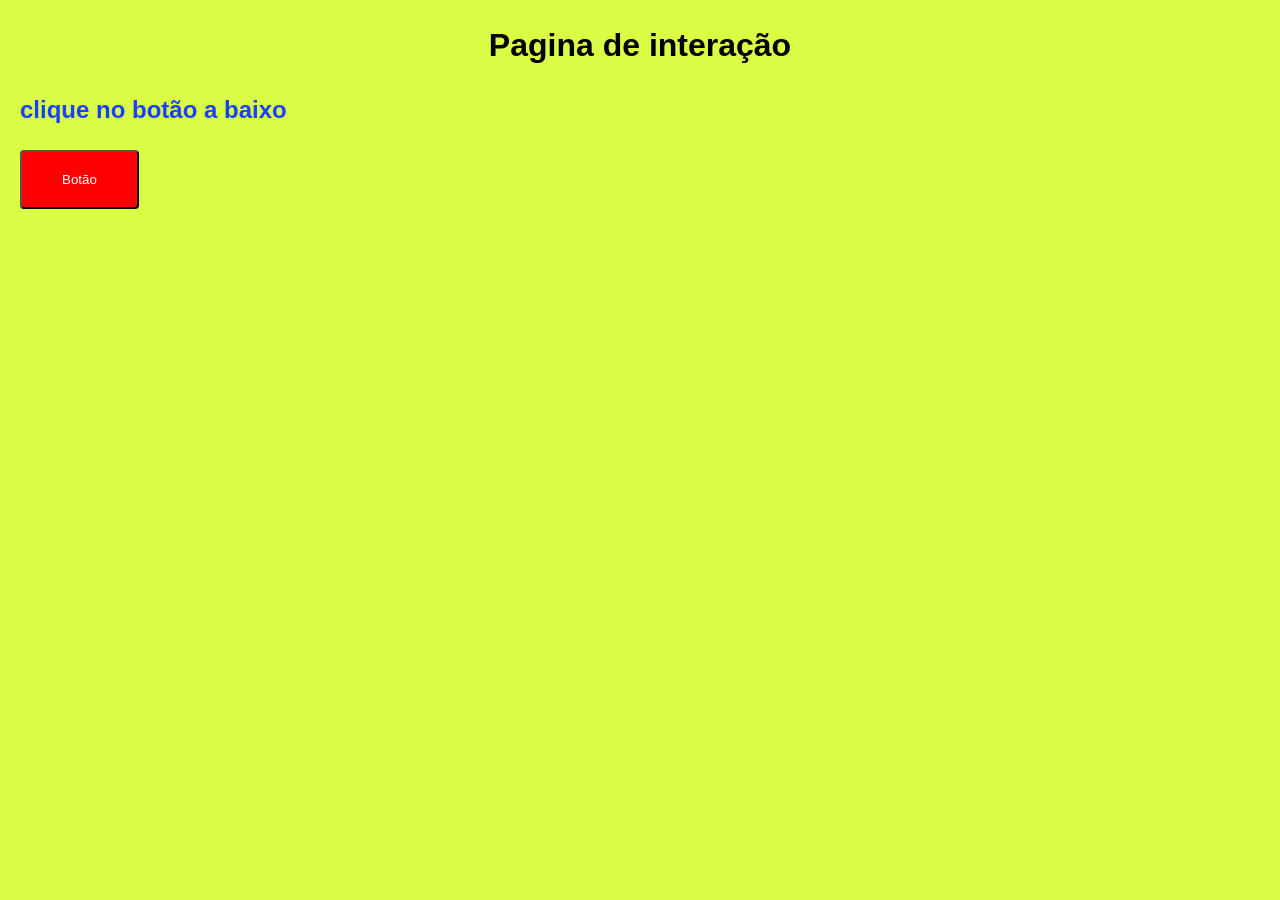
<file: .vscode/index.html>
<!DOCTYPE html>
<html lang="pt">
    <head>
<title> botão ola </title>
<link rel="stylesheet"
href="style.css">
</head>
<body>
    <h1>Pagina de interação</h1>
    <h2>clique no  botão a baixo</h2>
<button onclick="ola()">Botão</button>
<span id="mensagem"></span>
<script>
function ola(){
 document.getElementById("mensagem").innerText="ola!"   
}

</script>
</body>
</html>
</file>
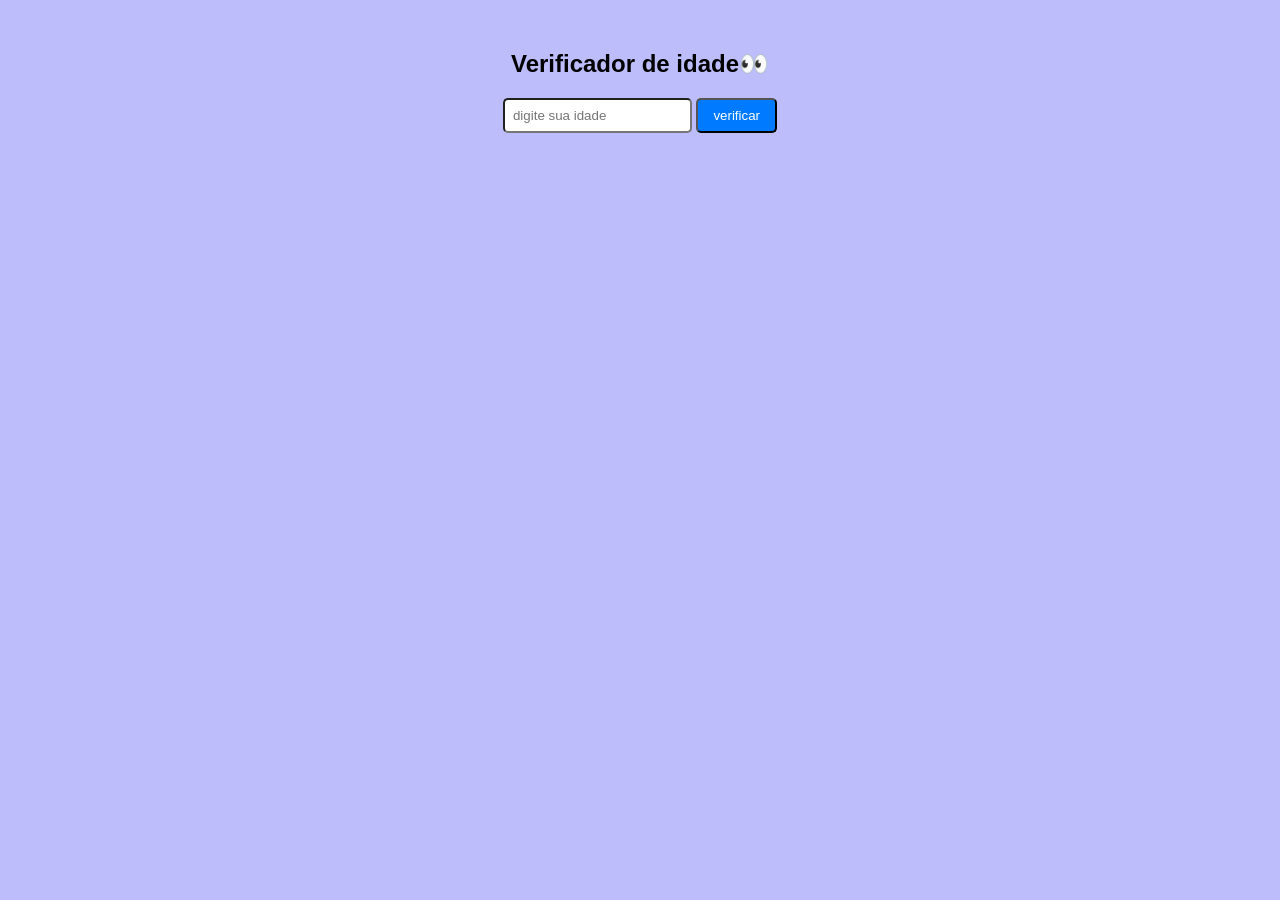
<file: idade/index.html>
<!DOCTYPE html>
<html lang="en">
<head>
    <meta charset="UTF-8">
    <meta name="viewport" content="width=device-width, initial-scale=1.0">
    <title>idade</title>
    <link rel="stylesheet" href="CSS/styles.css">
</head>
<body>
    <h2>Verificador de idade👀</h2><input type="text"
    id="campoIdade" placeholder="digite sua idade">
    <button
    onclick="verificar()">verificar</button>
    <div id="resultado"></div>
    <script src="js/script.js"></script>
</body>
</html>
</file>
<file: .vscode/style.css>
*{margin: 0;
padding: 0;
box-sizing: border-box; /* mantem que o padding e margin sejam aplicados de forma uniforme em todos os elementos */
}
body{
    background-color: #dafc45;
    color: blue;
   line-height: 1.6;
   padding: 20px;
    font-family: 'Arial', sans-serif;
}
h1{ color: black;
    text-align: center;
    margin-bottom: 20px;
}
h2{
    color: rgb(23, 65, 255);
    margin-bottom: 20px;
}
button{appearance: none;
    background-color: rgb(255, 0, 0);/* cor principal do botão */
    color: white;
    padding: 20px 40px; /* tamanho do do botão */
    border-radius: 4px;
    cursor: pointer;
    font-weight: 300; /* negrito */
{Background-color: #f0f0f0;*/escurecer o fundo/
transform: translatey(-2px);
box-shadow: 0 4px 6px rgba(0, 0, 0, 0.1); /* sombra do botão */
}
button:active{
    background-color: #c00; /* cor do botão quando clicado */
transform: translateY(0);
box-shadow: 0 2px 5px rgba (0,0,0,0,2);
}
button{font-weight: 900;}
}
</file>
<file: idade/CSS/styles.css>
body{background-color: rgb(189, 189, 252);
    font-family: sans-serif; text-align: center; margin-top: 50px;}
input{ padding: 8px; border-radius: 5px; bottom: 1px solid #ccc;}
button{padding: 8px 15px;
cursor: pointer; background-color: #007bff; 
color: white; boldder: none; border-radius: 5px;}
button:hover{background-color: red;}
#resultado{margin-top: 20px; font-weight: bold; font-size: 1.2rem;}
</file>
